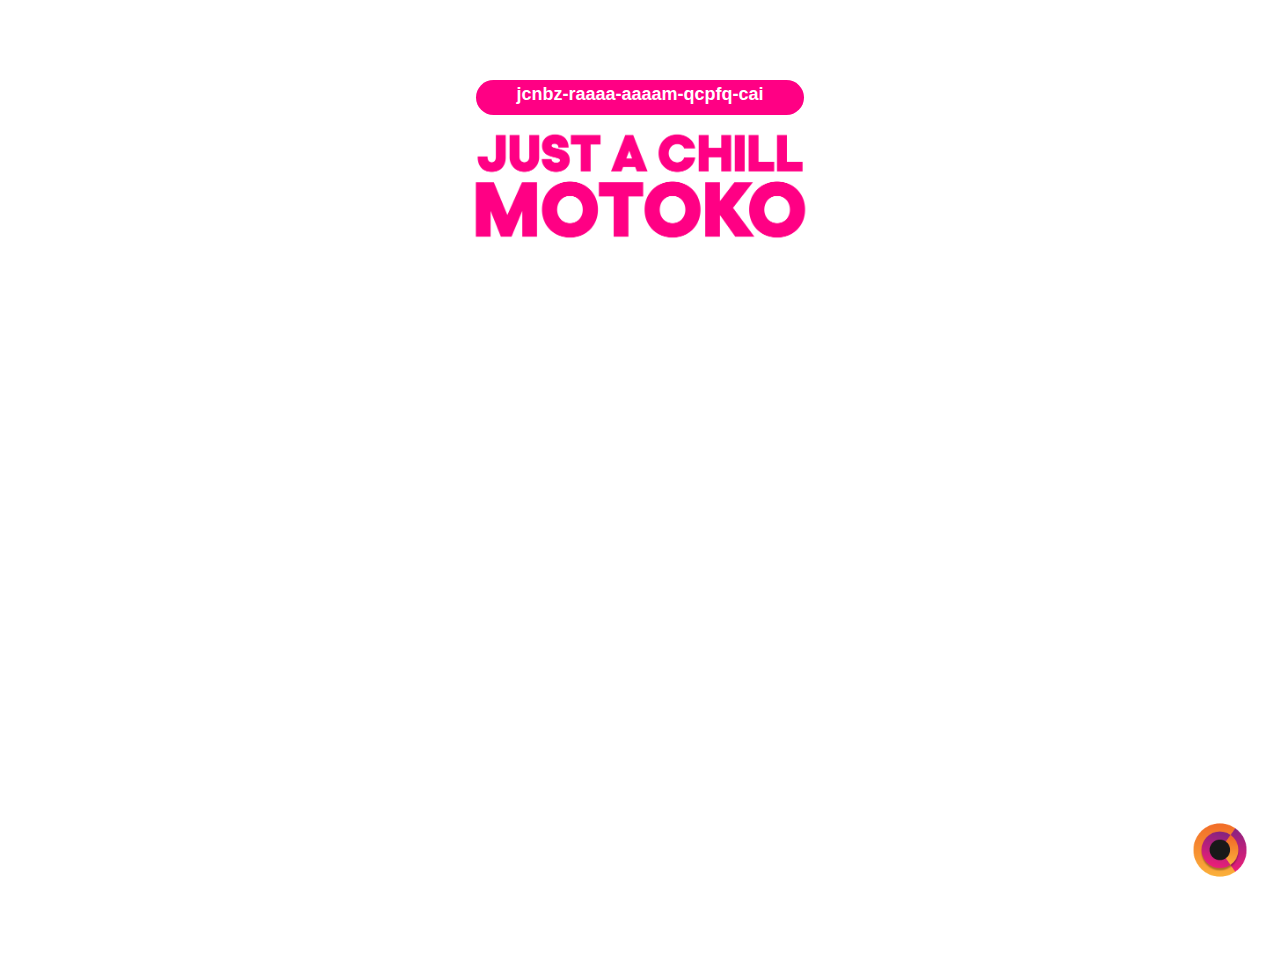
<file: index.html>
<!doctype html>
<html class="no-js" lang="en">

<head>
  <meta charset="utf-8">
  <meta name="viewport" content="width=device-width, initial-scale=1">
  <title>JUST A CHILL MOTOKO</title>
  <link rel="stylesheet" href="css/style.css">
  <link rel="icon" href="img/icon.png" type="">
</head>

<body style="
background-image: url('https://res.cloudinary.com/duzbzyc76/image/upload/v1735418079/1_afooni.jpg');
background-size: cover;
background-position: center center;
background-repeat: no-repeat;
height: 100vh;
">

<div class="flex">
  <div class="number">
    <a class="number-link" href="https://pacapump.io/#/token/jcnbz-raaaa-aaaam-qcpfq-cai" target="_blank">
      jcnbz-raaaa-aaaam-qcpfq-cai
    </a>
  </div>
  <img class="header-image" src="/img/Header.png" alt="Header" />
</div>

<a href="https://internetcomputer.org" target="_blank">
  <div class="clickable-area"></div>
</a>

<a href="rabbit.html">
  <div class="clickable-area_2"></div>
</a>

<a href="hot-cool-shit.html">
  <div class="clickable-area_3"></div>
</a>

<a href="kongswap.html">
  <div class="clickable-area_4"></div>
</a>

<div class="flex-social">
  <a href="https://x.com/chillmotoko" target="_blank">
    <img src="img/X.png" alt="X">
  </a>
  <a href="https://oc.app/group/ng53w-xaaaa-aaaac-aad6a-cai" target="_blank">
     <img src="img/OC.png" alt="OC">
  </a>
</div>

</body>
</file>
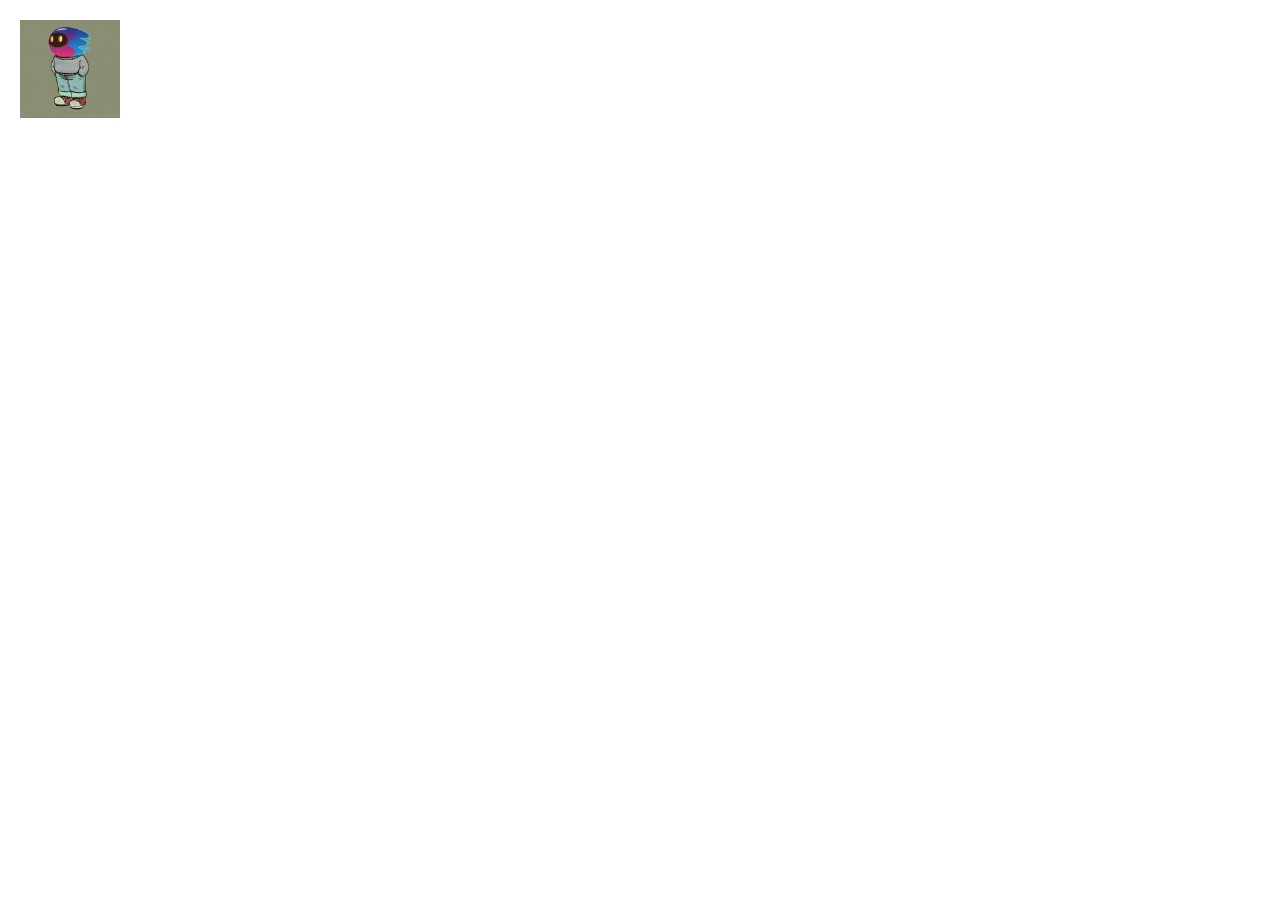
<file: hot-cool-shit.html>
<!DOCTYPE html>
<html lang="en">
<head>
    <meta charset="utf-8">
    <meta name="viewport" content="width=device-width, initial-scale=1">
    <title>JUST A CHILL MOTOKO</title>
    <link rel="stylesheet" href="css/style.css">
    <link rel="icon" href="img/icon.png" type="">
</head>

<body style="
background-image: url('https://res.cloudinary.com/duzbzyc76/image/upload/v1735418082/3_i72ihg.jpg');
background-size: cover;
background-position: center center;
background-repeat: no-repeat;
height: 100vh;
">

<a href="index.html" class="home-button">
    <img src="img/icon.png" alt="Home">
</a>

<a href="https://internetcomputer.org" target="_blank">
    <div class="clickable-area"></div>
</a>

<a href="hot-cool-shit.html">
    <div class="clickable-area_3"></div>
</a>

<a href="kongswap.html">
    <div class="clickable-area_4"></div>
</a>

<a href="https://pacapump.io/#/" target="_blank">
    <div class="clickable-area_6"></div>
</a>

</body>
</html>
</file>
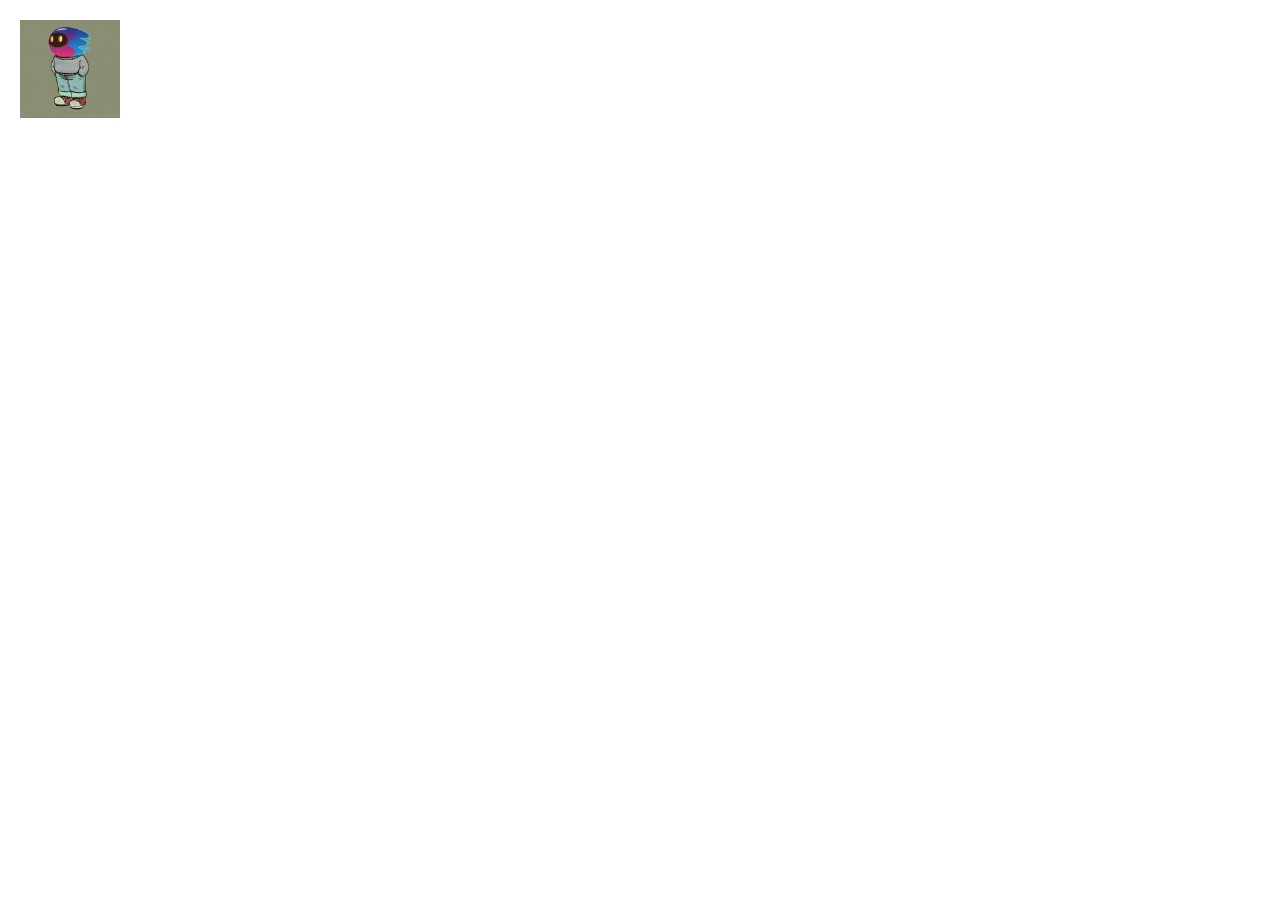
<file: kongswap.html>
<!DOCTYPE html>
<html lang="en">
<head>
    <meta charset="utf-8">
    <meta name="viewport" content="width=device-width, initial-scale=1">
    <title>JUST A CHILL MOTOKO</title>
    <link rel="stylesheet" href="css/style.css">
    <link rel="icon" href="img/icon.png" type="">
</head>

<body style="
background-image: url('https://res.cloudinary.com/duzbzyc76/image/upload/v1735418085/2_meonl8.jpg');
background-size: cover;
background-position: center center;
background-repeat: no-repeat;
height: 100vh;
">

<a href="index.html" class="home-button">
    <img src="img/icon.png" alt="Home">
</a>

<a href="https://internetcomputer.org" target="_blank">
    <div class="clickable-area"></div>
</a>

<a href="hot-cool-shit.html">
    <div class="clickable-area_3"></div>
</a>

<a href="kongswap.html">
    <div class="clickable-area_4"></div>
</a>

<a href="https://www.kongswap.io/swap" target="_blank">
    <div class="clickable-area_5"></div>
</a>

</body>
</html>
</file>
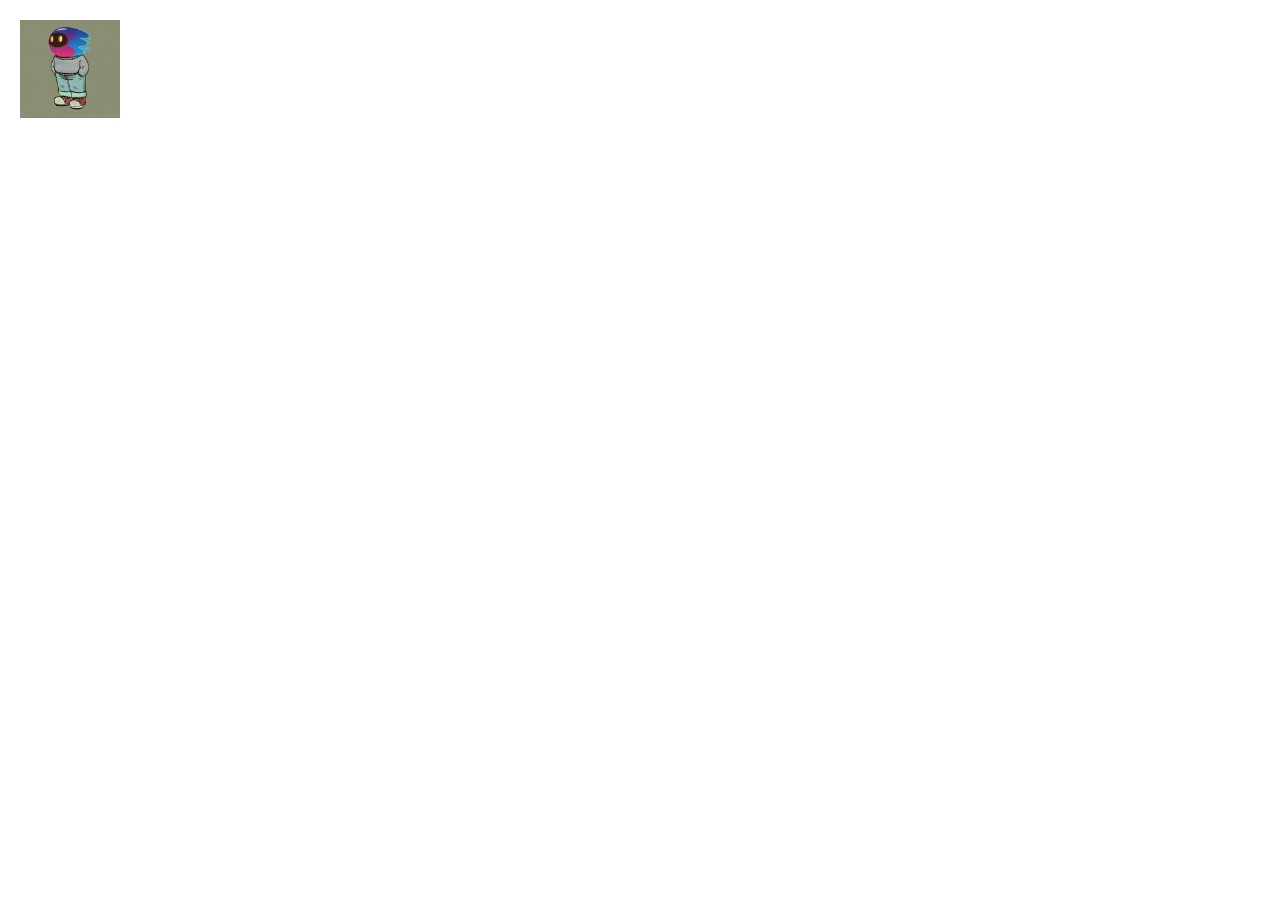
<file: rabbit.html>
<!DOCTYPE html>
<html lang="en">
<head>
    <meta charset="utf-8">
    <meta name="viewport" content="width=device-width, initial-scale=1">
    <title>JUST A CHILL MOTOKO</title>
    <link rel="stylesheet" href="css/style.css">
    <link rel="icon" href="img/icon.png" type="">
</head>

<body style="
background-image: url('https://res.cloudinary.com/duzbzyc76/image/upload/v1735418078/4_dxq4zf.jpg');
background-size: cover;
background-position: center center;
background-repeat: no-repeat;
height: 100vh;
">

<a href="index.html" class="home-button">
    <img src="img/icon.png" alt="Home">
</a>

</body>
</html>
</file>
<file: css/style.css>
@import url('https://fonts.cdnfonts.com/css/pluto-tv-sans-v11');

html, body {
  margin: 0;
  padding: 0;
  height: 100%;
}

.clickable-area {
  position: absolute;
  width: 15vw;
  height: 32vh;
  top: 22vh;
  left: 6vw;
  /* background-color: rgba(0, 123, 255, 0.7); */
  cursor: pointer;
}

.clickable-area_2 {
  position: absolute;
  width: 9vw;
  height: 32vh;
  top: 72vh;
  left: 66vw;
  /* background-color: rgba(0, 123, 255, 0.7); */
  cursor: pointer;
}

.clickable-area_3 {
  position: absolute;
  width: 9vw;
  height: 15vh;
  top: 52vh;
  left: 80vw;
  /* background-color: rgba(0, 123, 255, 0.7); */
  cursor: pointer;
}

.clickable-area_4 {
  position: absolute;
  width: 25vw;
  height: 25vh;
  top: 0;
  left: 75vw;
  /* background-color: rgba(0, 123, 255, 0.7); */
  cursor: pointer;
}

.clickable-area_5 {
  position: absolute;
  width: 25vw;
  height: 15vh;
  top: 37vw;
  left: 33vw;
  /* background-color: rgba(0, 123, 255, 0.7); */
  cursor: pointer;
}

.clickable-area_6 {
  position: absolute;
  width: 25vw;
  height: 25vh;
  top: 35vw;
  left: 33vw;
  /* background-color: rgba(0, 123, 255, 0.7); */
  cursor: pointer;
}

.flex {
  display: flex;
  top: 15vh;
  left: 38vw;
  flex-direction: column;
  align-items: center;
  margin-top: 80px;
}

.number {
  color: white;
  background-color: #ff0084;
  border-radius: 50px;
  padding: 4px 40px 10px 40px;
  font-family: 'Pluto TV Sans V11', sans-serif;
  font-size: 18px;
  font-weight: 800;
}

.number-link {
  text-decoration: none;
  color: inherit;
  background: none;
  border: none;
  outline: none;
}

.header-image {
  max-width: 380px;
  margin-top: -20px;
}

.flex-social {
  display: flex;
  justify-content: center;
  align-items: center;
  position: fixed;
  bottom: 20px;
  right: 20px;
  z-index: 1000;
}

.flex-social a {
  margin: 0 10px;
  display: flex;
  justify-content: center;
  align-items: center;
}

.flex-social img {
  width: 60px;
  height: 60px;
  object-fit: contain;
  transition: transform 0.3s ease;
}

.flex-social img:hover {
  transform: scale(1.3);
}

.home-button img {
  max-width: 100px;
  margin-top: 20px;
  margin-left: 20px;
}

@media screen and (max-width: 600px) {
  .flex-social img {
    width: 45px;
    height: 45px;
  }

  .clickable-area,
  .clickable-area_2,
  .clickable-area_3,
  .clickable-area_4,
  .clickable-area_5,
  .clickable-area_6 {
    display: none;
  }
}
</file>
